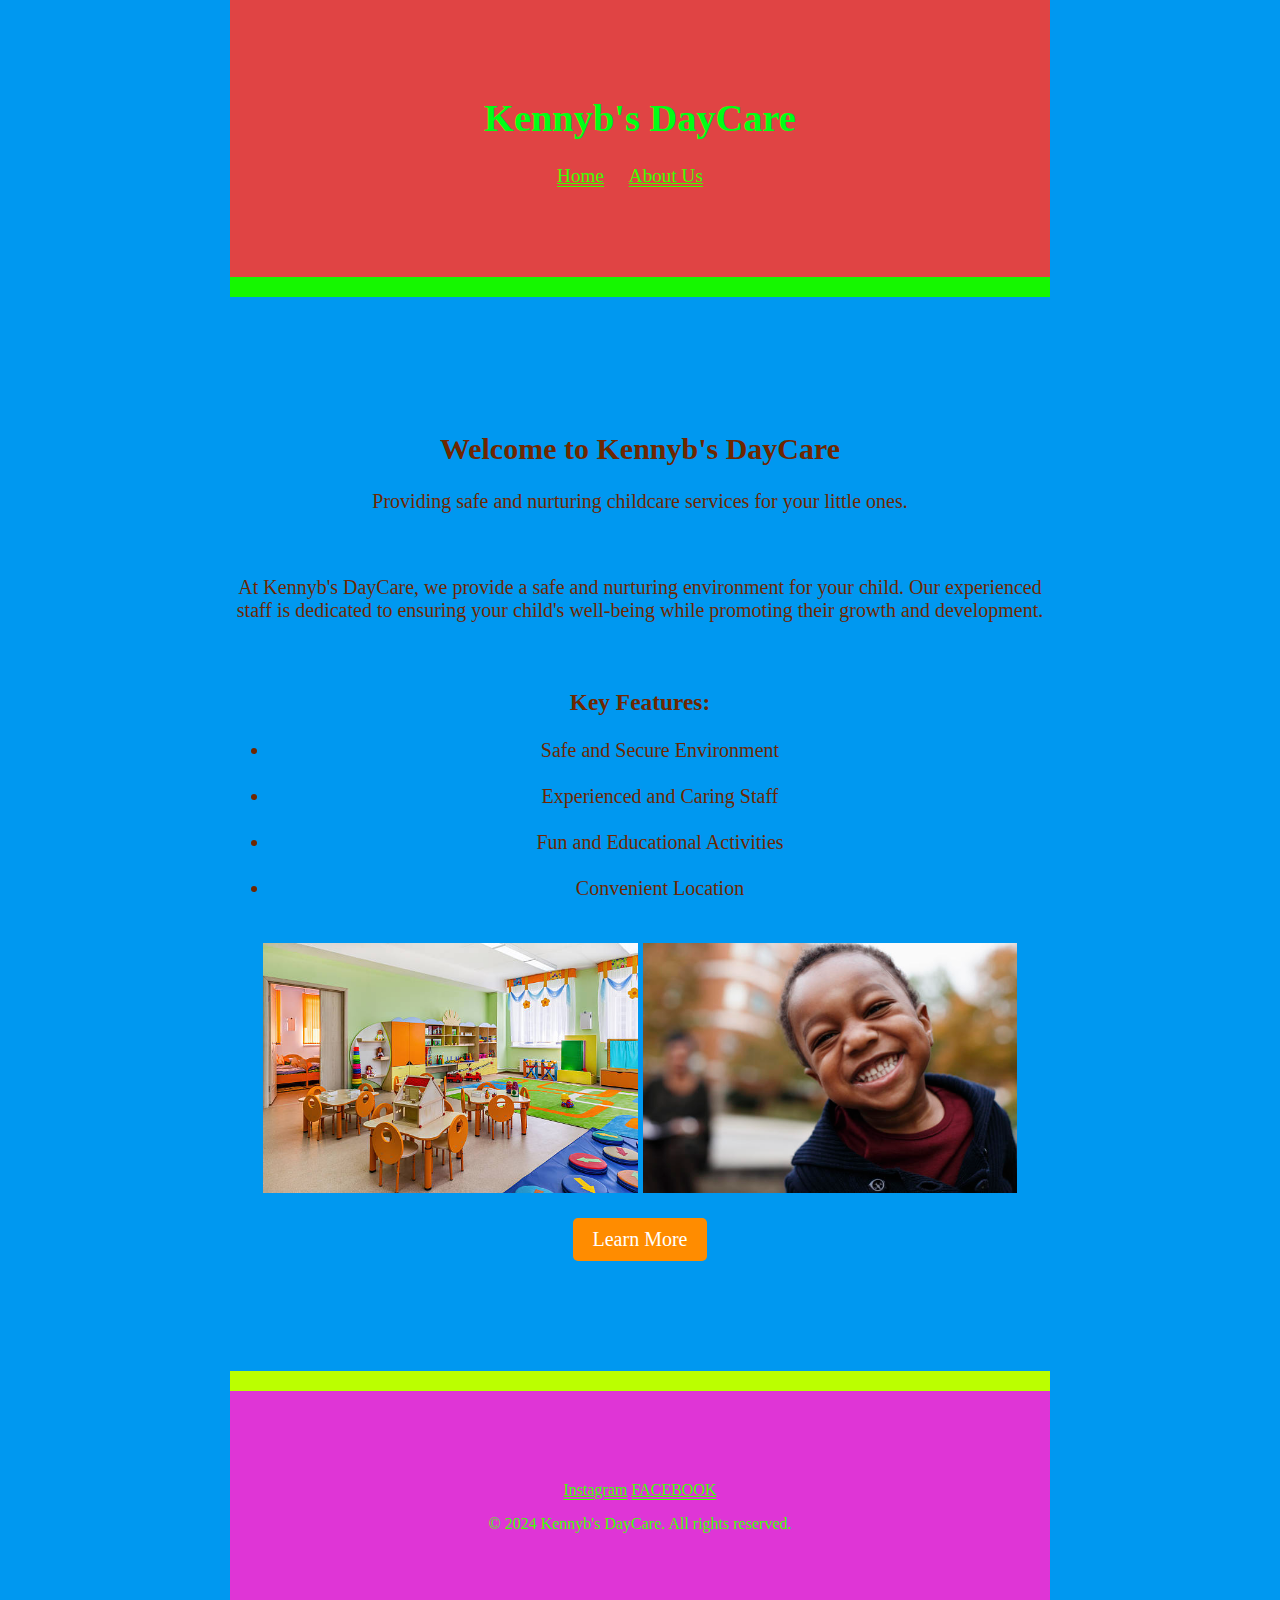
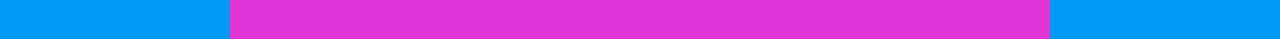
<file: index.html>
<!DOCTYPE html>
<html lang="en">
<head>
    <meta charset="UTF-8">
    <meta name="viewport" content="width=device-width, initial-scale=1.0">
    <title>Kennyb's DayCare</title>
    <link rel="stylesheet" href="stylesheet/style.css">
</head>
<body>
    <div class="container">
        <header>
            <h1>Kennyb's DayCare</h1>
            <nav>
                <ul>
                    <li><a href="index.html">Home</a></li>
                    <li><a href="about.html">About Us</a></li>
                </ul>
            </nav>
        </header>
        
        <section class="content">
            <h2>Welcome to Kennyb's DayCare</h2>
            <p text->Providing safe and nurturing childcare services for your little ones.</p>
            <br>
            <p>At Kennyb's DayCare, we provide a safe and nurturing environment for your child. Our experienced staff is dedicated to ensuring your child's well-being while promoting their growth and development.</p>
            <br>
            
            <p>
                <h3>  Key Features:</h3>
                <ul>
                    <li>Safe and Secure Environment</li><br>
                    <li>Experienced and Caring Staff</li><br>
                    <li>Fun and Educational Activities</li><br>
                    <li>Convenient Location</li>
                </ul>
            </p>
            <br>
            <img src="images/istockphoto-618831960-612x612.jpg" height="250"> <img src="images/tumblr_inline_nwiuscX3dB1tepa2i_1280.jpg" height="250" alt=""> 
            
            <br>
            <a href="about.html" class="learn-more-btn">Learn More</a> 
        </section>
       
        <footer>
            <a href="https://www.instagram.com/kidcochildcare/">Instagram</a>
            <a href="https://www.facebook.com/groups/daycareproviders/">FACEBOOK</a>
            <p>&copy; 2024 Kennyb's DayCare. All rights reserved.</p>
        </footer>
    </div>
</body>
</html>
</file>
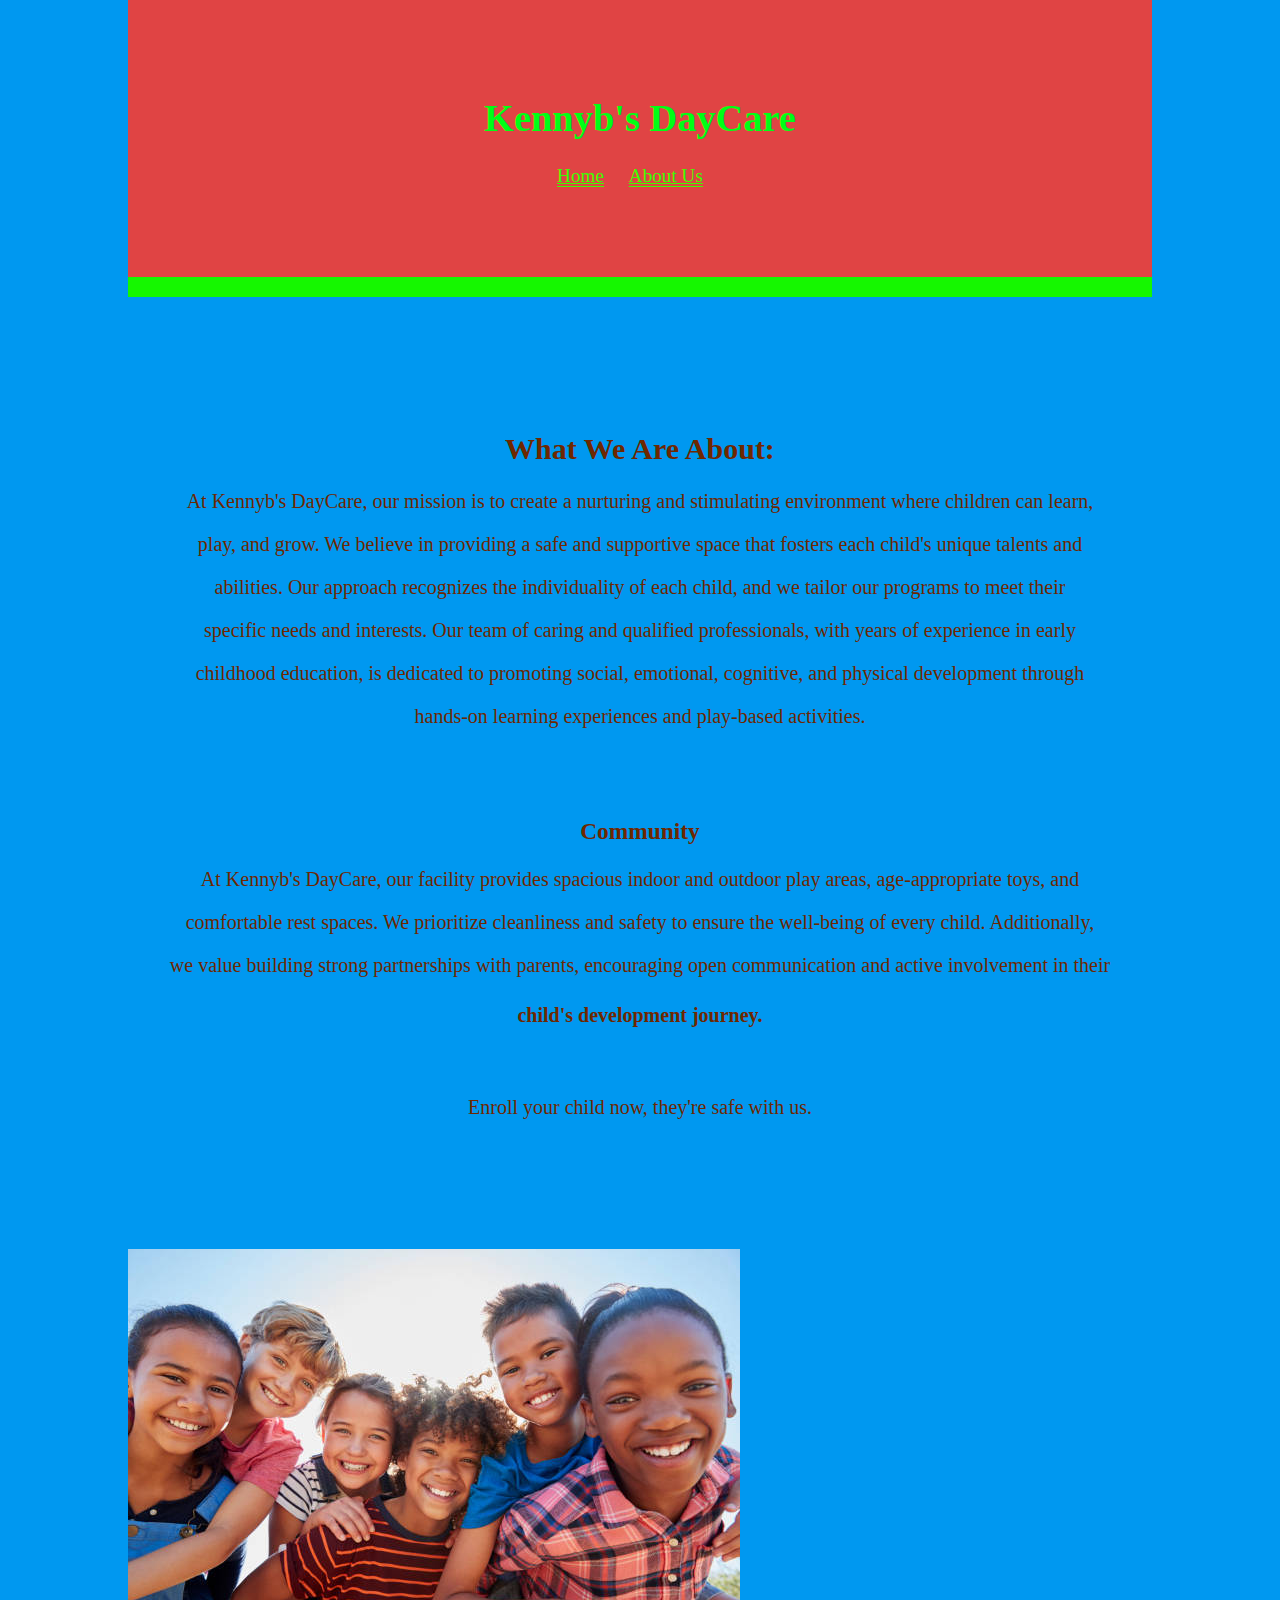
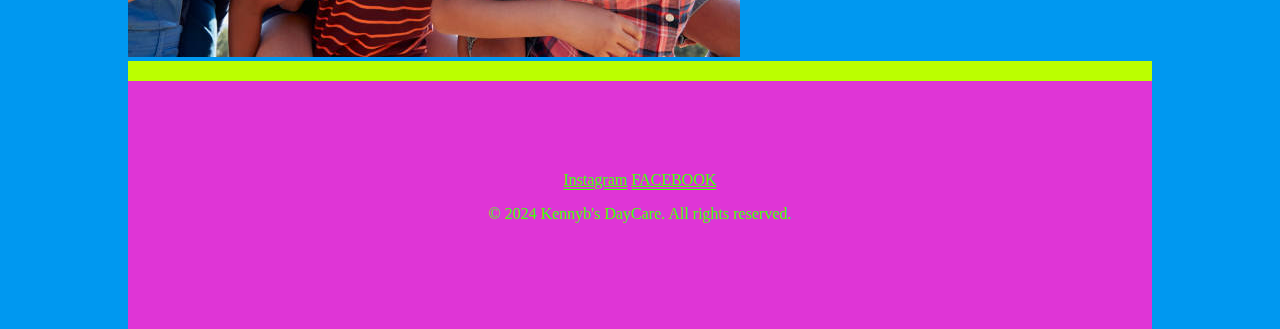
<file: about.html>
<!DOCTYPE html>
<html lang="en">
<head>
    <meta charset="UTF-8">
    <meta name="viewport" content="width=device-width, initial-scale=1.0">
    <title>About Kennyb's DayCare</title>
    <link rel="stylesheet" href="stylesheet/style.css">
</head>
<body>
    <div>
        <header>
            <h1>Kennyb's DayCare</h1>
            <nav>
                <ul>
                    <li><a href="index.html">Home</a></li>
                    <li><a href="about.html">About Us</a></li>
                </ul>
            </nav>
        </header>
        
        <section class="content">
            <h2>What We Are About:</h2>
            
            <p>At Kennyb's DayCare, our mission is to create a nurturing and stimulating environment where children can learn, </p>
            <p>play, and grow. We believe in providing a safe and supportive space that fosters each child's unique talents and </p>
            <p>abilities. Our approach recognizes the individuality of each child, and we tailor our programs to meet their </p>
            <p>specific needs and interests. Our team of caring and qualified professionals, with years of experience in early</p>
            <p>childhood education, is dedicated to promoting social, emotional, cognitive, and physical development through </p> 
            <p>hands-on learning experiences and play-based activities.</p>
                
                <br><br>
            <h3>Community</h3>
                <p>At Kennyb's DayCare, our facility provides spacious indoor and outdoor play areas, age-appropriate toys, and</p>
                <p>comfortable rest spaces. We prioritize cleanliness and safety to ensure the well-being of every child. Additionally,</p>
                <p>we value building strong partnerships with parents, encouraging open communication and active involvement in their </p>
                <h4>child's development journey.</h4>
                <br>
                <p>Enroll your child now, they're safe with us.</p>
                
            </p>
        </section>
        <section><img src="images/istockphoto-839295596-612x612.jpg" id="play" alt=""> </section>
        <footer>
            <a href="https://www.instagram.com/kidcochildcare/">Instagram</a>
            <a href="https://www.facebook.com/groups/daycareproviders/">FACEBOOK</a>
            <p>&copy; 2024 Kennyb's DayCare. All rights reserved.</p>
        </footer>
    </div>
</body>
</html>
</file>
<file: stylesheet/style.css>
body {
    margin: 0;
    font-family: cursive;
    text-decoration-color: #8f2f7a;
    background-color: #0098f0;
}

.container {
    width: 80%;
    margin: 0 auto;
}

header {
    text-align: center;
    color: #00ff15;
    font-size: larger;
    padding: 70px 0;
    background-color: #e04444;
    border-bottom: 20px solid #15f700;
}

nav ul {
    list-style-type: none;
    padding: 0;
}

nav ul li {
    display: inline;
    margin-right: 20px;
}

nav ul li a {
    text-decoration-style: double;
    color: #3cff00;
}

.content {
    text-align: center;
    padding: 110px 0;
    color: #6e2700;
    font-size: 20px;
}

footer {
    text-align: center;
    text-decoration-style: double;
    color: #3cff00;
    padding: 90px 0;
    background-color: #df35d6;
    border-top: 20px solid #bbff00;
    
}

body{
    width: 80%;
    margin: 0 auto;
}
.learn-more-btn {
    display: inline-block;
    padding: 10px 20px;
    background-color: #ff8c00;
    color: #fff;
    text-decoration: none;
    border-radius: 5px;
    margin-top: 20px;
}

footer a {
    text-decoration-style: double;
    color: #3cff00;
}
</file>
